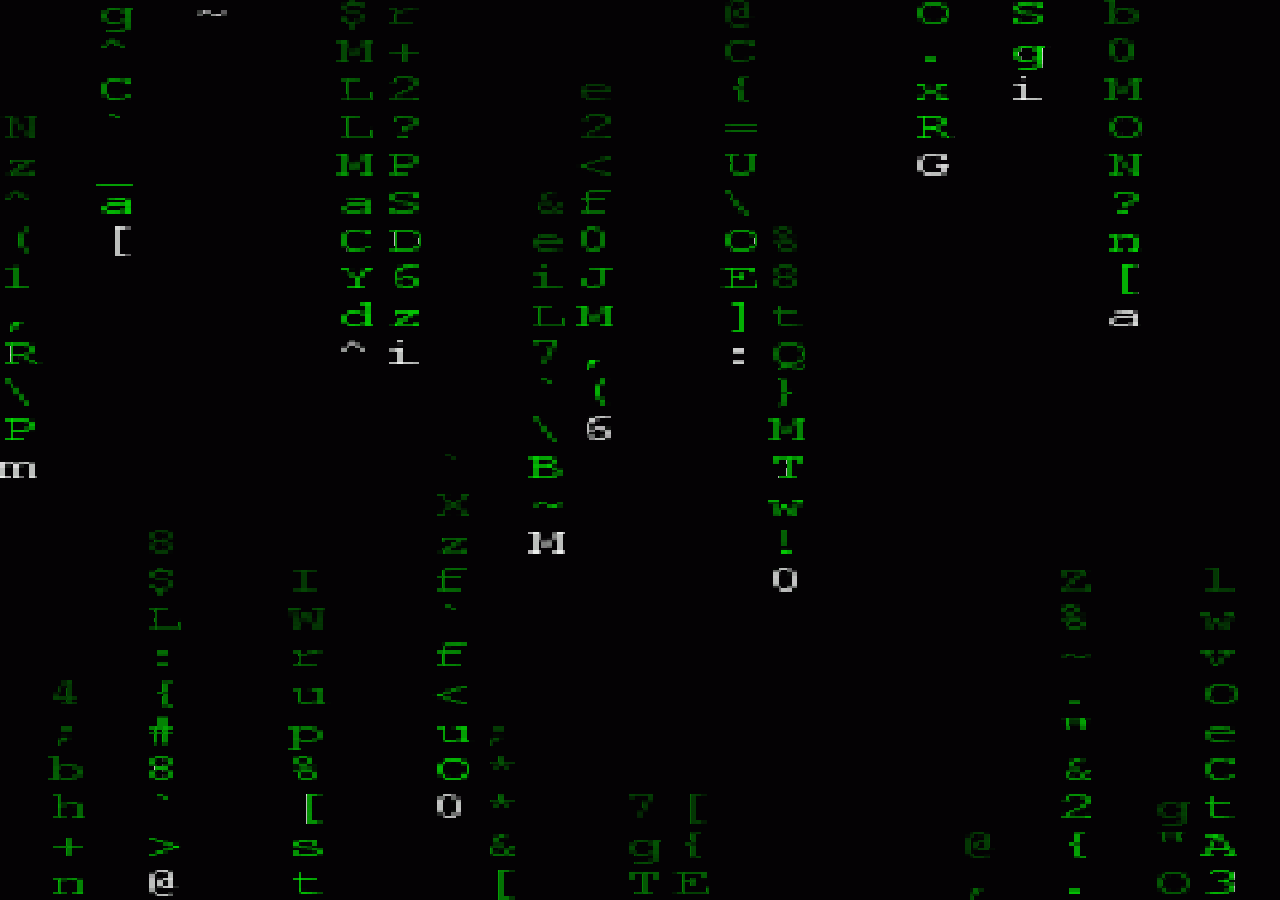
<file: html/hackerserv.html>
<!DOCTYPE html>
<html lang="en">
<head>
    <meta charset="UTF-8">
    <meta http-equiv="X-UA-Compatible" content="IE=edge">
    <meta name="viewport" content="width=device-width, initial-scale=1.0">
    <title>ACME Labs</title>
    <link rel="stylesheet" href="https://maxcdn.bootstrapcdn.com/bootstrap/4.0.0/css/bootstrap.min.css" modelType="text/css"/>
    <script modelType="application/javascript" src="https://code.jquery.com/jquery-2.2.4.min.js"></script>
    <script modelType="application/javascript" async src="https://maxcdn.bootstrapcdn.com/bootstrap/4.0.0/js/bootstrap.min.js"></script>
    <script src="../js/index.js" defer></script>
    <style>
        body {
          background-image: url(resources/209037.gif);
        }
    </style>
</head>
<body>

    <div>
        <h1></h1>
        <p></p>
    </div>

</body>
</html>
</file>
